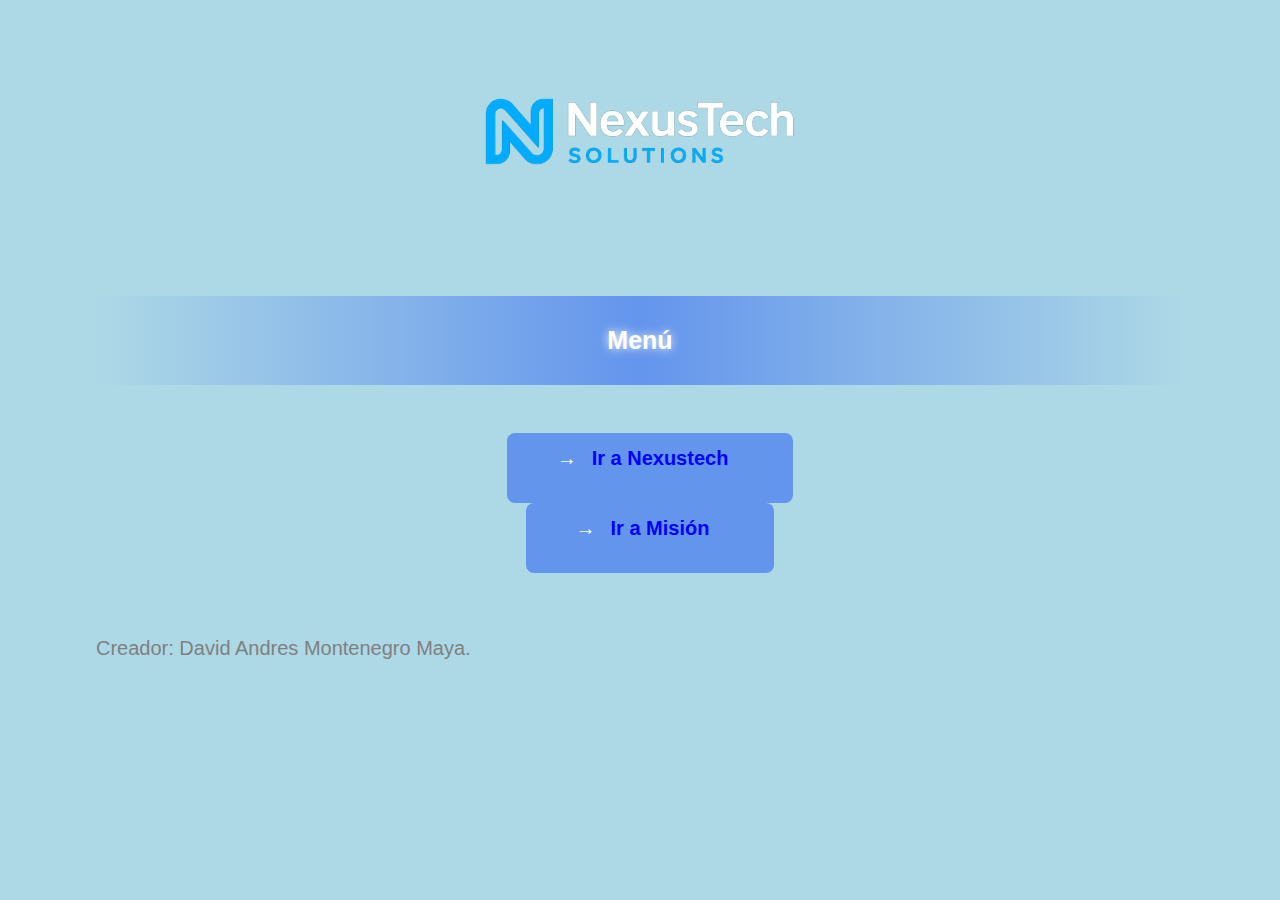
<file: index.html>
<!DOCTYPE html>
<html>
<title>NexusTech Solutions</title>

    <link rel="stylesheet" href="Estilos/Estilo.css">
    <link rel="icon" href="Imagenes/NexusTechLogo.png" type="image/x-icon">
    <img src="Imagenes/Nexustechsolutions.png" alt="Logo" width="500px" height="200px">
    <div class="divisor"><h2>Menú</h2></div>
    <header>
        <nav>
            <ul>
                <div class = "boton"><li><a href="paginaPrincipal.html">Ir a Nexustech</a></li></div>
                <div class = "boton"><li><a href="mision.html">Ir a Misión</a></li></div>
            </ul>

        </nav>

    <footer>
        Creador: David Andres Montenegro Maya.
    </footer>

</html>
</file>
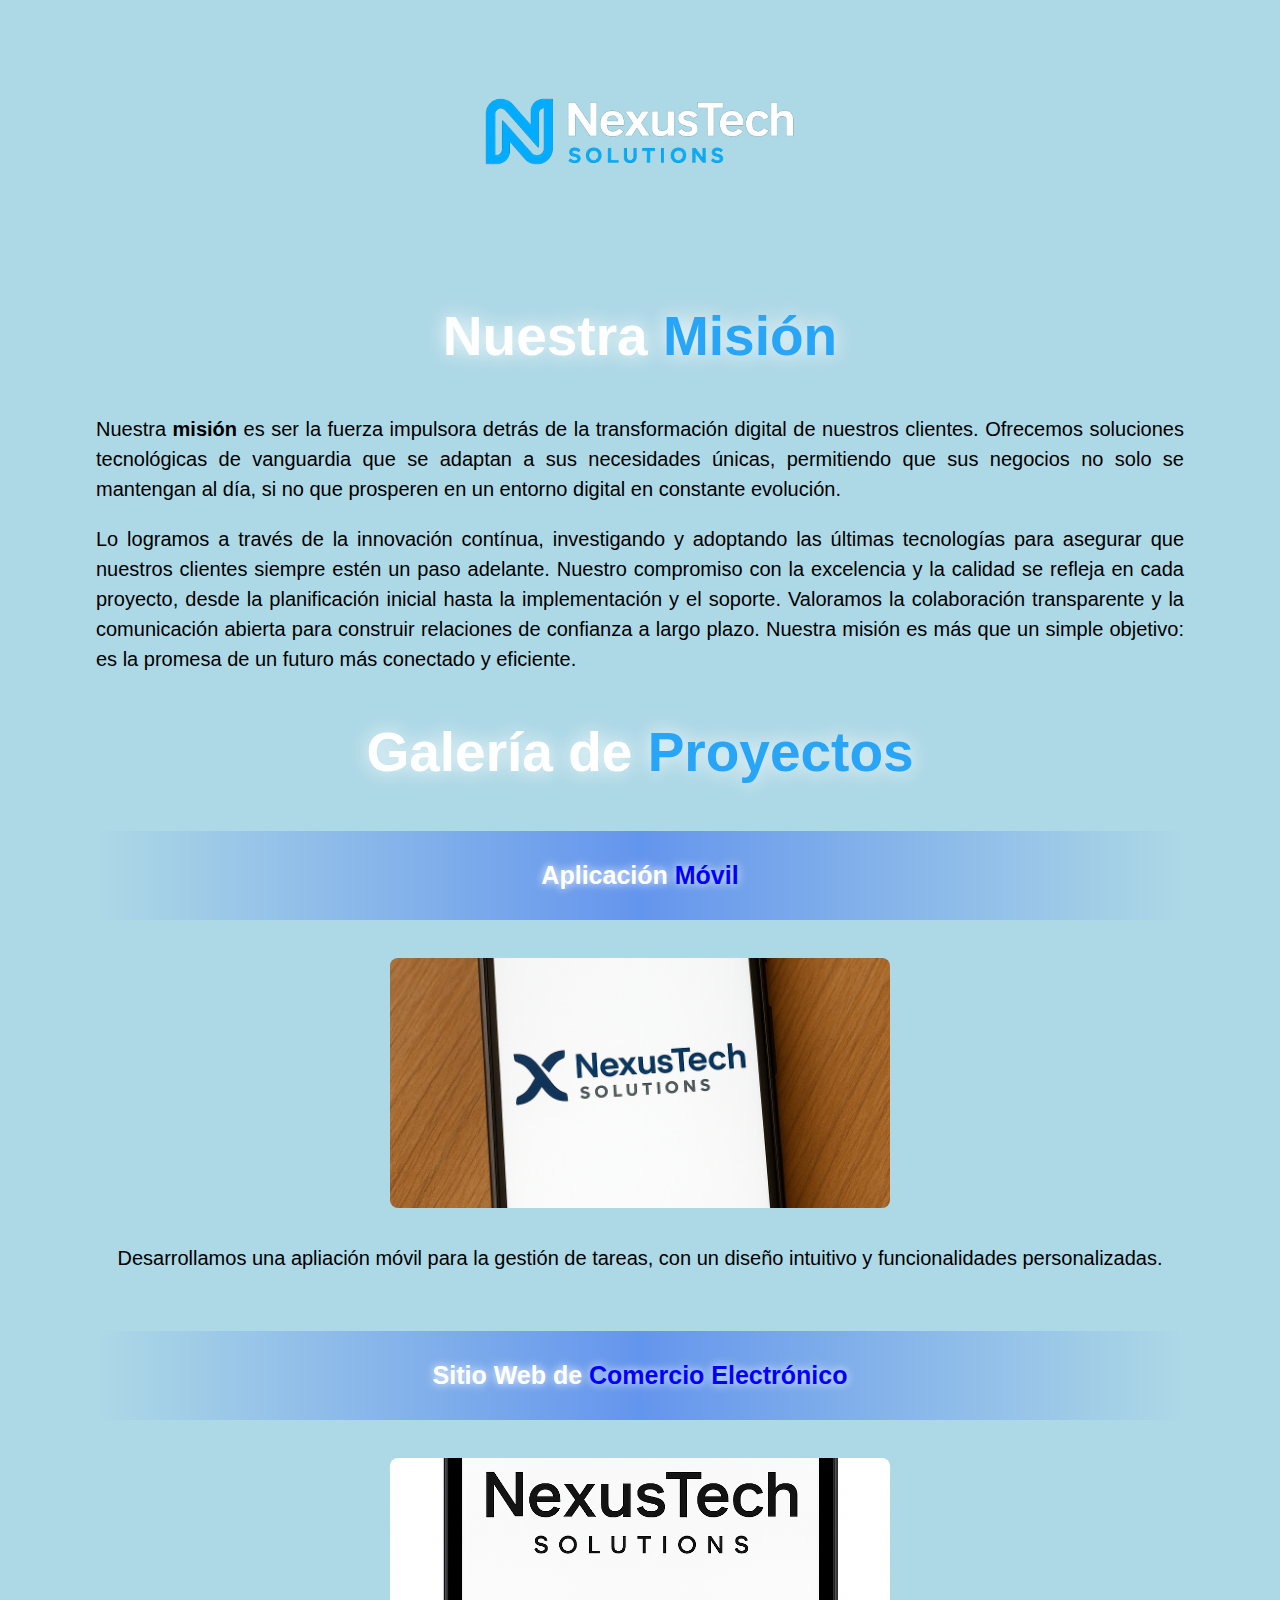
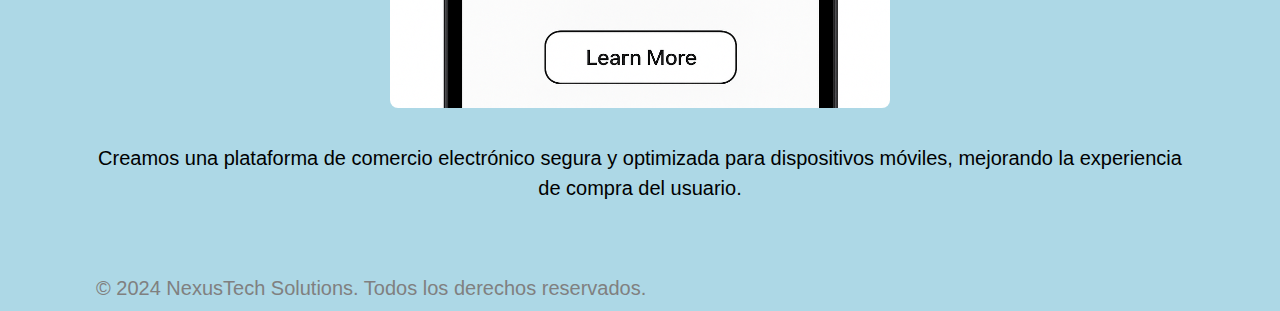
<file: mision.html>
<!DOCTYPE html>
<html>
    <title>Misión</title>
    <link rel="stylesheet" href="Estilos/Estilo.css">
    <link rel="icon" href="Imagenes/NexusTechLogo.png" type="image/x-icon">
    <div class ="contenedor"><img src="Imagenes/Nexustechsolutions.png" alt="Logo" widht="500px" height="200px"></div>
    
    <header><h1><span class="resaltadoB">Nuestra</span> Misión</h1></header>
    
    <p>
        Nuestra <strong>misión</strong> es ser la fuerza impulsora
        detrás de la transformación digital de nuestros clientes.
        Ofrecemos soluciones tecnológicas de vanguardia que se adaptan 
        a sus necesidades únicas, permitiendo que sus negocios no solo 
        se mantengan al día, si no que prosperen en un entorno digital
        en constante evolución.
    </p>
    
    <p>
        Lo logramos a través de la innovación contínua, investigando y
        adoptando las últimas tecnologías para asegurar que nuestros 
        clientes siempre estén un paso adelante. Nuestro compromiso con
        la excelencia y la calidad se refleja en cada proyecto, desde
        la planificación inicial hasta la implementación y el soporte.
        Valoramos la colaboración transparente y la comunicación abierta
        para construir relaciones de confianza a largo plazo. Nuestra misión
        es más que un simple objetivo: es la promesa de un futuro más
        conectado y eficiente.
    </p>

    <body>
    
    <header><h1><span class="resaltadoB">Galería de</span> Proyectos</h1></header>
    <div class="divisor"><h2>Aplicación <span class = "resaltadoA">Móvil</span></h2></div>
    <div class = "contenedor">
        <img src="Imagenes/AplicaciónMóvil.png" alt="Aplicación móvil">
        <p>
            Desarrollamos una apliación móvil para la gestión de tareas,
            con un diseño intuitivo y funcionalidades personalizadas.
        </p>
    </div>
    <div class = "divisor"><h2>Sitio Web de <span class = "resaltadoA">Comercio Electrónico</span></h2></div>
    <div class = "contenedor">
        <img src="Imagenes/paginaWeb.png" alt="Página web">
        <p>
            Creamos una plataforma de comercio electrónico segura y
            optimizada para dispositivos móviles, mejorando la experiencia
            de compra del usuario.
        </p>

    </div>
    



    </body>
    <footer>
        &copy; 2024 NexusTech Solutions. Todos los derechos reservados.
    </footer>
</html>
</file>
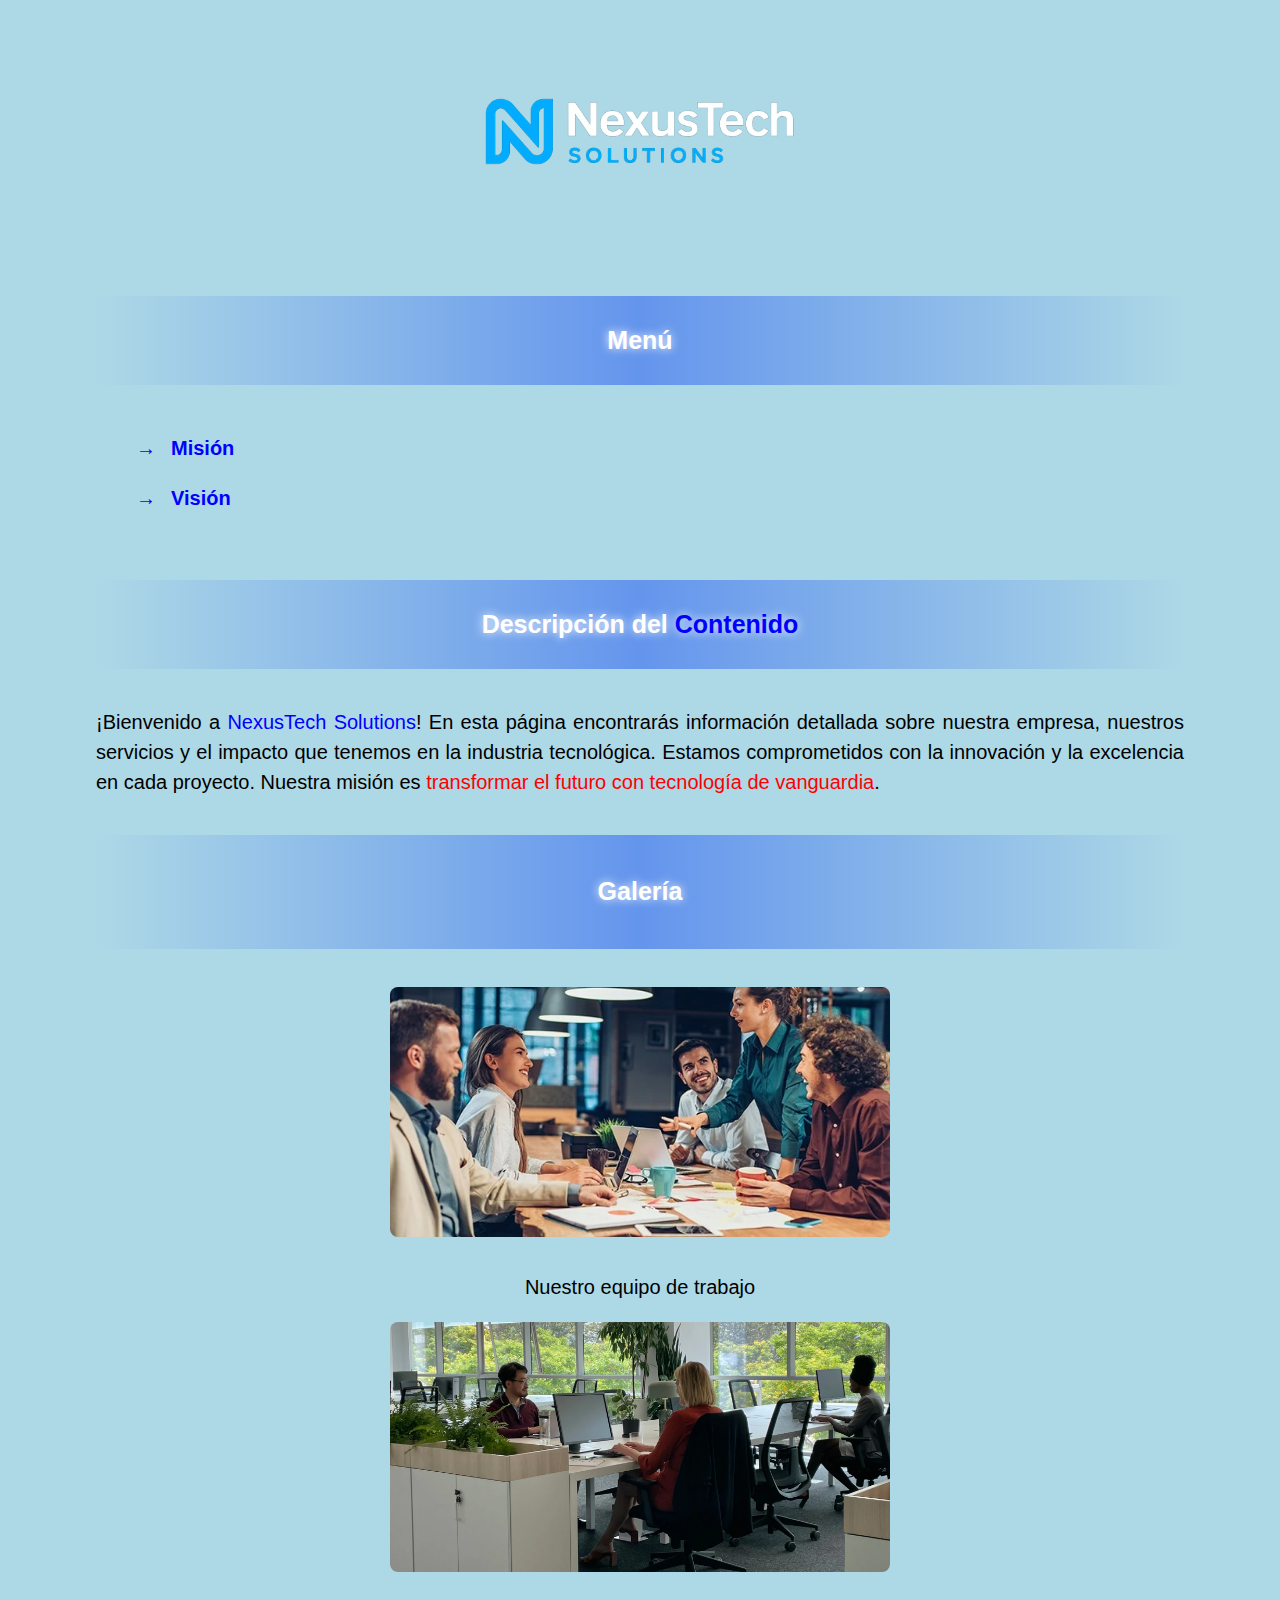
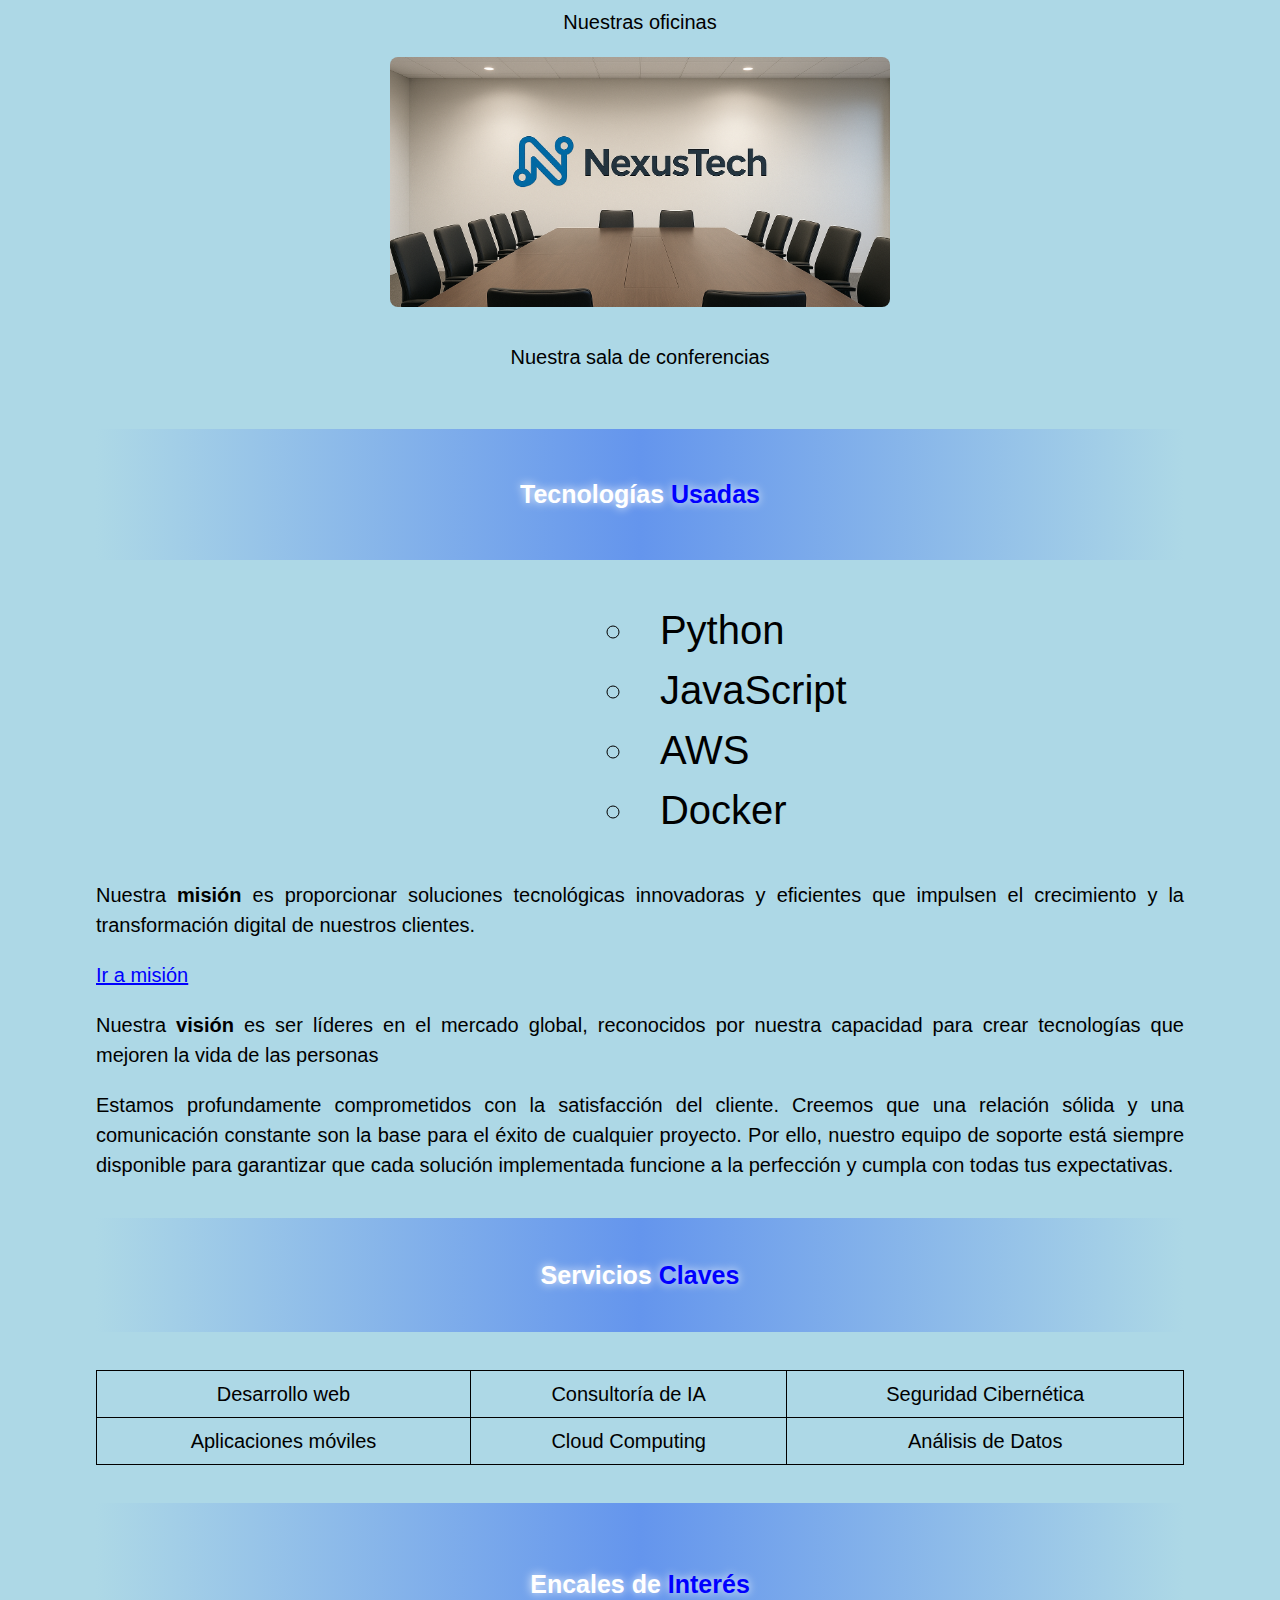
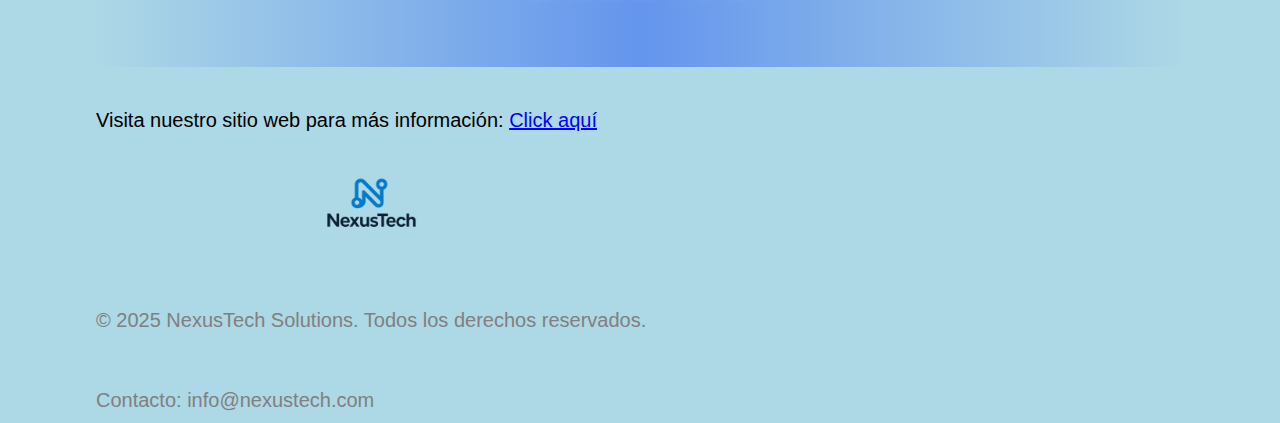
<file: paginaPrincipal.html>
<!DOCTYPE html>
<html>
    
    <title>NexusTech Solutions</title>
    <link rel="stylesheet" href="Estilos/Estilo.css">
    <link rel="icon" href="Imagenes/NexusTechLogo.png" type="image/x-icon">
    <img src="Imagenes/Nexustechsolutions.png" alt="Logo" width="500px" height="200px">
    
    <div class="divisor"><h2>Menú</h2></div>
    
    <header>
        <nav>
            <ul>
                <li><a href="mision.html">Misión</a></li>
                <li><a href="vision.html">Visión</a></li>
            </ul>

        </nav>
    </header>
    

    <body>
        <main>
        <div class="divisor"><h2>Descripción del <span class = "resaltadoA">Contenido</span></h2></div>
        
        <p>
            ¡Bienvenido a <span class = "resaltadoA">NexusTech Solutions</span>!
            En esta página encontrarás información detallada sobre nuestra
            empresa, nuestros servicios y el impacto que tenemos en la industria
            tecnológica. Estamos comprometidos con la innovación y la excelencia
            en cada proyecto. Nuestra misión es <span class = "resaltadoR">transformar el futuro
            con tecnología de vanguardia</span>. 
        </p>
        </main>

        <div class = "divisor">
            <h4>Galería</h4>
        </div>

        <div class = "contenedor">
        <img src="Imagenes/1.webp" alt="Equipo de trabajo">
        <p>Nuestro equipo de trabajo</p>
        <img src="Imagenes/2.webp" alt="Oficinas">
        <p>Nuestras oficinas</p>
        <img src="Imagenes/3.png" alt="Sala de conferencias">
        <p>Nuestra sala de conferencias</p>
        </div>
       
        <div class = "divisor">
            <h5>Tecnologías <span class = "resaltadoA">Usadas</span></h5>
        </div>
        <ul>
            <li>Python</li>
            <li>JavaScript</li>
            <li>AWS</li>
            <li>Docker</li>
        </ul>
        <p>
            Nuestra <strong>misión</strong> es
            proporcionar soluciones tecnológicas innovadoras y eficientes
            que impulsen el crecimiento y la transformación digital de
            nuestros clientes.
        </p>
        <a href="mision.html">Ir a misión</a>

        <p>
            Nuestra <strong>visión</strong> es ser
            líderes en el mercado global, reconocidos por nuestra
            capacidad para crear tecnologías que mejoren la vida de las personas
        </p>

        <p>
            Estamos profundamente comprometidos con la satisfacción
            del cliente. Creemos que una relación sólida y una comunicación
            constante son la base para el éxito de cualquier proyecto. Por
            ello, nuestro equipo de soporte está siempre disponible para
            garantizar que cada solución implementada funcione a la perfección
            y cumpla con todas tus expectativas.
        </p>

        <div class = "divisor">
            <h4>Servicios <span class = "resaltadoA">Claves</span></h4>
        </div>

        <table>
            <tr> 
                <td>Desarrollo web</td>    <td>Consultoría de IA</td>   <td>Seguridad Cibernética</td>
            </tr>
            <tr>
                <td>Aplicaciones móviles</td>   <td>Cloud Computing</td><td>Análisis de Datos</td>
            </tr>
        </table>

        <div class = "divisor">
            <h6> Encales de <span class = "resaltadoA">Interés</span></h6>
        </div>

        <p>Visita nuestro sitio web para más información: <a href="https://www.google.com/search?q=NexusTech.com"> Click aquí</a></p>
        
        <div class ="logo"><a href="https://www.google.com/search?q=NexusTech.com"><img src="Imagenes/NexusTechLogo.png" alt="Logo"></a></div>
    
    </body>

    <footer>
        &copy; 2025 NexusTech Solutions. Todos los derechos reservados.
    </footer>
    <footer>
        Contacto: info@nexustech.com
    </footer>
    
</html>
</file>
<file: Estilos/Estilo.css>
body{
    background-color: lightblue;
    line-break: auto;
    font-family: 'Lucida Sans', 'Lucida Sans Regular', 'Lucida Grande', 'Lucida Sans Unicode', Geneva, Verdana, sans-serif;
    font-size: 20px;
    text-align: justify;
    color:black;
    line-height: 1.5;
    margin-left: 2.54cm;
    margin-right: 2.54cm;
}

h1{
    font-size: 55px;
    text-align: center;
    font-family:'Lucida Sans', 'Lucida Sans Regular', 'Lucida Grande', 'Lucida Sans Unicode', Geneva, Verdana, sans-serif;
    color:rgb(41, 165, 248);
    text-shadow: 0px 0px 20px white;
}
h2,h3,h4,h5,h6{
    font-size: 25px;
    text-align: center;
    color: white;
    text-shadow: 0px 0px 10px white;
}

p{
    font-size: 20px;
}
img{
    display: block;
    margin: 0 auto;
    line-height: auto;
    width: 500px;
    height: 250px;
    object-fit: cover;
    border-radius: 8px;
}

.divisor{
    background: linear-gradient(90deg,lightblue,cornflowerblue,lightblue);
    padding: 5px;
    margin-top: 1cm;
    margin-bottom: 1cm;
}
.contenedor{
    display: flex;
    flex-direction: column;
    align-items: center;
    line-height: auto;
}
.contenedor img{
    display: block;
    line-height: 0px;
    width: 500px;
    height: 250px;
    object-fit: cover;
    border-radius: 8px;
    transition: transform 0.3s ease, box-shadow 0.3s ease;
}.contenedor img:hover{transform: scale(1.05); box-shadow: 0px 0px 20px blue;}
.contenedor p{
    text-align: center;
    margin-top: 35px;
    
}

.boton{
    display: block;
    margin: 0px auto;
    padding: 10px 20px;
    font-size: 20px;
    color: white;
    background-color: cornflowerblue;
    border-radius: 8px;
    text-decoration: none;
    cursor: pointer;
    transition: background-color 0.3s ease;
} .boton:hover{
    background-color: blueviolet;
}


nav{
    padding: 10px;
    width: 100%;
}nav ul{
    list-style-type: none;
    margin: 0;
    padding: 0;
    display: flex;
    justify-content: flex-start;
}nav li{
    padding: 0px 15px 20px;
    margin-bottom: 1cm;
}
nav a{
    text-decoration: none;
    color: blue;
    font-weight: bold;
    padding: 0px 15px;
    margin-bottom: 0.5cm;
    border-radius: 8px;
    transition: background-color 0.3s ease;
}nav a:hover{
    color: white;
    margin: 5px;
    background-color: cornflowerblue;
    transition: all 0.3s ease;
}
span.resaltadoA{color: blue;}
span.resaltadoR{color: red;}
span.resaltadoB{color: white;}

ul{
    font-size: 40px;
    list-style-type: circle;
    list-style-position: inside;
    text-align: justify;
    flex-direction: column;
    font-family: 'Lucida Sans', 'Lucida Sans Regular', 'Lucida Grande', 'Lucida Sans Unicode', Geneva, Verdana, sans-serif;
    color:black;
    margin-left: 12.46cm;
}

table{
    width: 100%;
    border-collapse: collapse;
}td{
    border: 1px solid black;
    padding: 8px;
    text-align: center;
}

a{
    color: blue;
    text-decoration: underline;
}
a:hover{
    color: blueviolet;
    text-decoration:dashed;
}

footer{
    color:gray;
    text-align: Left;
    margin-top: 50px;
}

.logo img{
    margin-left: 5.96cm;
    line-height: 0px;
    width: 100px;
    height: 100px;
    object-fit: cover;
}

nav{
    padding: 10px;
    width: 100%;
}nav ul{
    color: blue;
    list-style-type: "→";
    margin: 0;
    padding: 0;
    display: flex;
    justify-content: flex-start;
} nav li{
    margin: 0 15px;
    font-size: 20px;
}nav a{
    text-decoration: none;
    color: blue;
    font-weight: bold;
    padding: 10px 15px;
    border-radius: 8px;
    transition: background-color 0.3s ease;
}nav a:hover{
    color: white;
    background-color: cornflowerblue;
}
</file>
